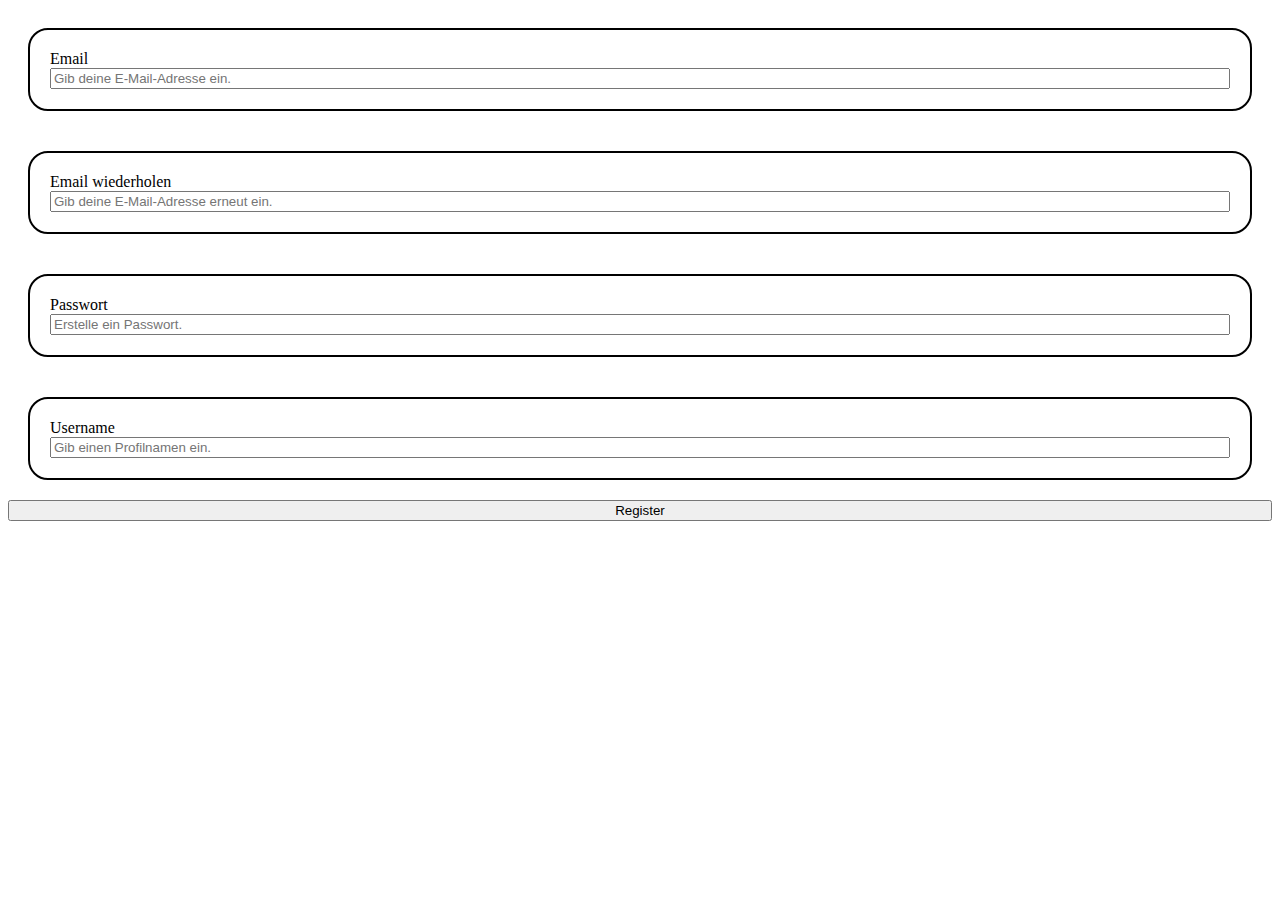
<file: pages/register.html>
<!DOCTYPE html>
<html lang="en">
<head>
    <meta charset="UTF-8">
    <meta http-equiv="X-UA-Compatible" content="IE=edge">
    <meta name="viewport" content="width=device-width, initial-scale=1.0">
    <title>Registrieren - Spotify</title>
    <link rel="stylesheet" href="../css/register.css">
</head>
<body>
    <form>
        <div>
            <label>Email</label>
            <input id="email" type="email" placeholder="Gib deine E-Mail-Adresse ein.">
        </div>

        <div>
            <label>Email wiederholen</label>
            <input id="emailapprove" type="email" placeholder="Gib deine E-Mail-Adresse erneut ein.">
        </div>

        <div>
            <label>Passwort</label>
            <input id="regpass" type="password" placeholder="Erstelle ein Passwort.">
        </div>
        
        <div>
            <label>Username</label>
            <input id="reguser" type="text" placeholder="Gib einen Profilnamen ein.">
        </div>
        
        <button type="button" onclick="registrateUser()">Register</button>
    </form>
</body>
<script src="../js/login.js"></script>
</html>
</file>
<file: css/register.css>
form {
    display: flex;
    flex-direction: column;
}

div {
    border: 2px solid black;
    border-radius: 20px;
    display: flex;
    flex-direction: column;
    margin: 20px;
    padding: 20px;
}
</file>
